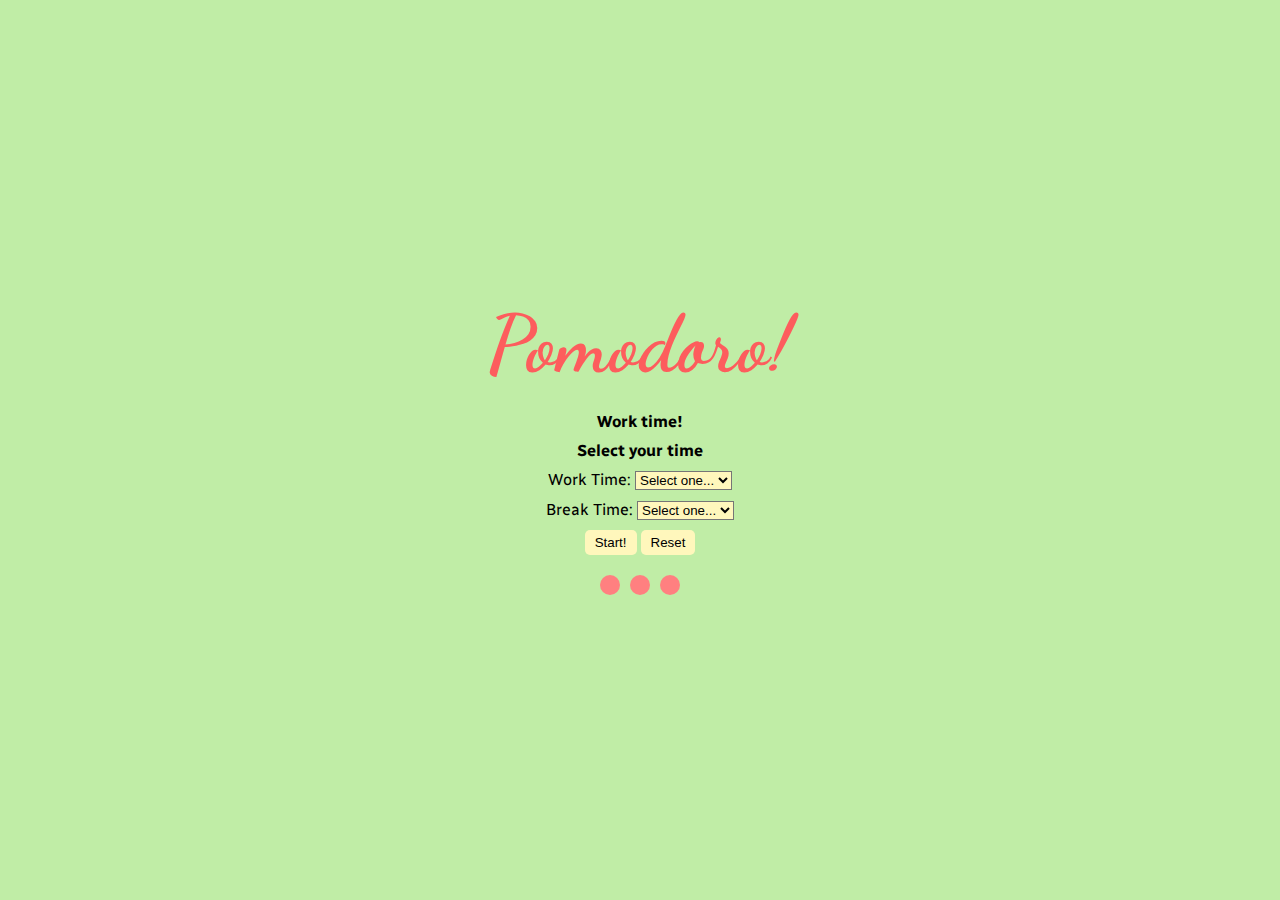
<file: index.html>
<!DOCTYPE html>

<html>
    <head>
        <meta charset="utf-8">
        <meta http-equiv="X-UA-Compatible" content="IE=edge">
        <title>Pomodoro!</title>
        <meta name="description" content="">
        <meta name="viewport" content="width=device-width, initial-scale=1">
        <link rel="stylesheet" href="index.css">
    </head>
    <body>
        
        <header>
            <h1 class="logo">Pomodoro!</h1>
        </header>

        <div>
            <h4 class="current-task">Work time!</h4>
            <h4 class="timer">Select your time</h4>
        </div>

        <div class="selectors">
            <label for="work-time">Work Time: </label>
            <select class="work-time" name="work-time">
                <option value="default">Select one...</option>
                <option value="20">20 Minutes</option>
                <option value="25">25 Minutes</option>
                <option value="30">30 Minutes</option>
            </select>
        </div>

        <div class="selectors">
            <label for="break-time">Break Time: </label>
            <select class="break-time" name="break-time">
                <option value="default">Select one...</option>
                <option value="5">5 Minutes</option>
                <option value="10">10 Minutes</option>
            </select>
        </div>



        <div>
            <button id="start-btn" class="btn" disabled>Start!</button>
            <button id="reset-btn" class="btn" disabled>Reset</button>
        </div>

        <div class="icons">
            <div class="cycle-icon interval-1"></div>
            <div class="cycle-icon interval-2"></div>
            <div class="cycle-icon interval-3"></div>
        </div>
      
      
        <script src="index.js" async defer></script>
    </body>
</html>
</file>
<file: index.css>
@import url('https://fonts.googleapis.com/css2?family=Dancing+Script&family=Radio+Canada&display=swap');

body { 
    background: #C0EDA6;
    width: 100%;
    min-height: 100vh;
    margin: 0;
    text-align: center;
    font-family: 'Radio Canada', sans-serif;
    display: flex;
    flex-direction: column;
    justify-content: center;
    align-items: center;
}
select {
    background-color: #FFF7BC;
}
h1,h2,h3, h4, h5, h6 {
    margin: 10px;
}
.logo {
    font-size: 5rem;
    margin: 10px;
    font-family: 'Dancing Script', cursive;
    color: #FD5D5D;
}
.selectors {
    padding-bottom: 10px;
}
.btn {
    color: #000;
    background: #FFF7BC;
    border: 0px;
    padding: 5px 10px;
    border-radius: 5px;
}

.icons {
    display: flex;
}
.cycle-icon { 
    margin: 20px 5px;
    width: 20px;
    height: 20px;
    border-radius: 100%;
    background: #FF8080;
}
</file>
